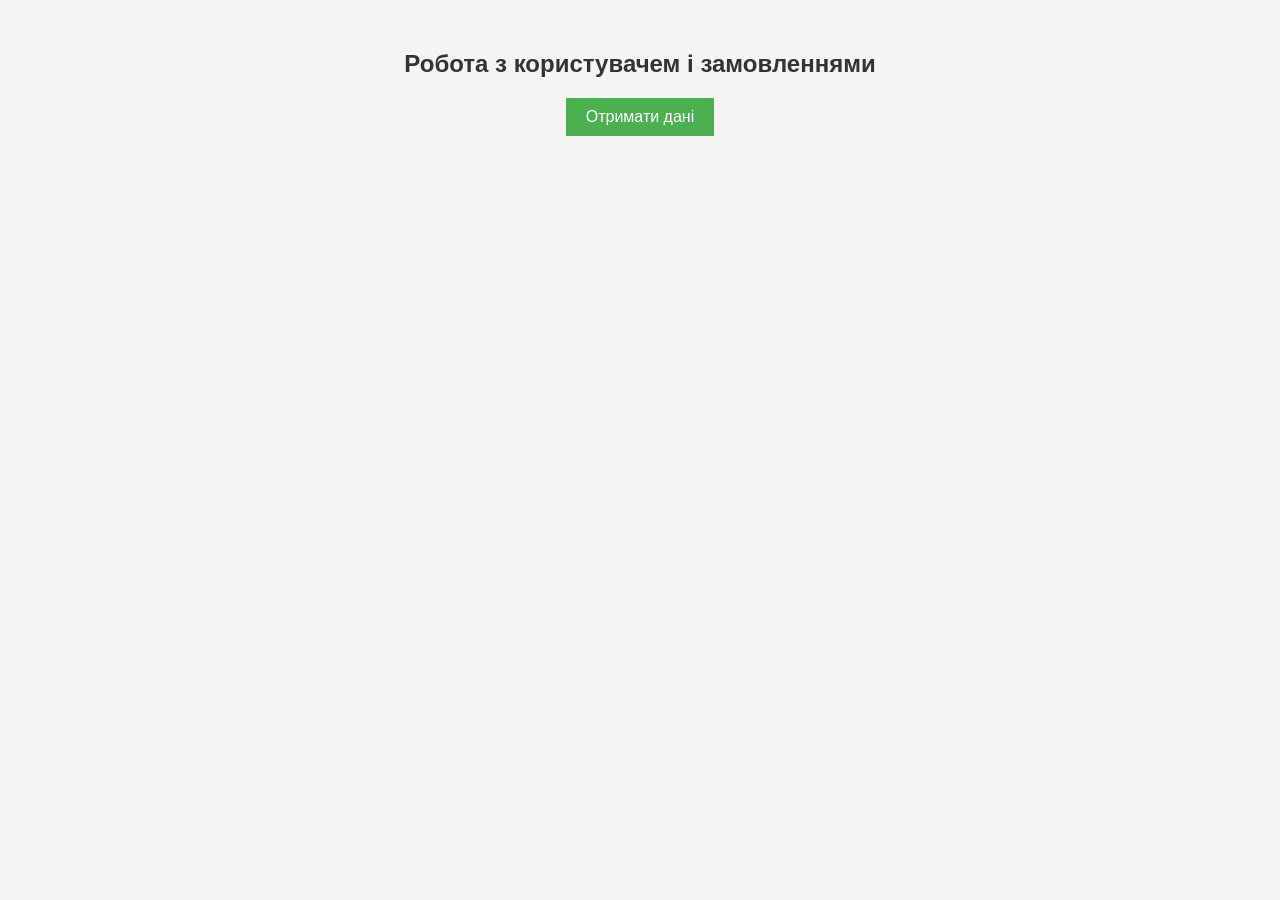
<file: 06.04-  4 варіант/index.html>
<!DOCTYPE html>
<html lang="uk">
<head>
    <meta charset="UTF-8">
    <title>Асинхронні операції</title>
    <link rel="stylesheet" href="style.css">
</head>
<body>

<h2>Робота з користувачем і замовленнями</h2>

<button onclick="getUserWithOrders(1)">Отримати дані</button>

<script src="script.js"></script>
</body>
</html>
</file>
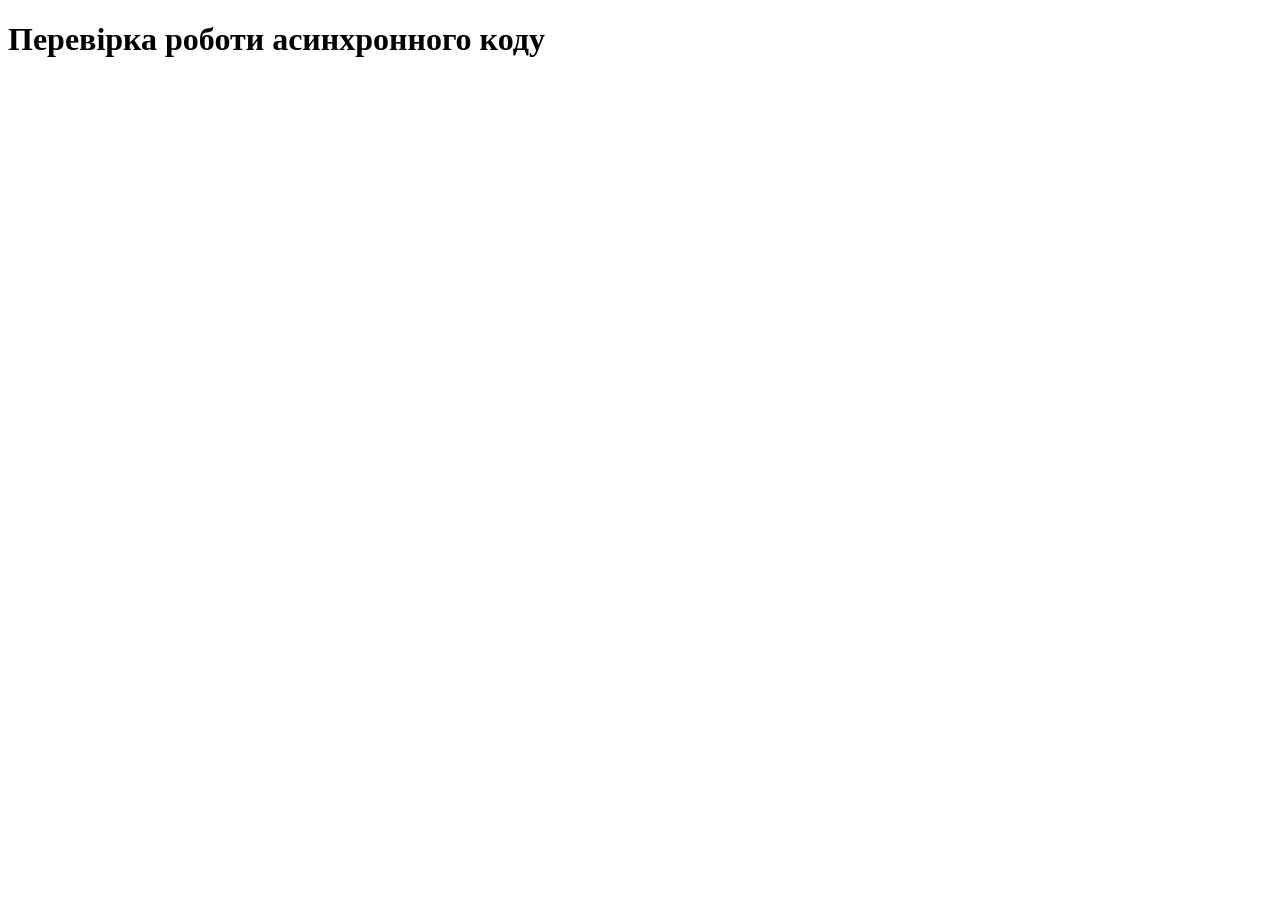
<file: 06.04- 2 варіант/index.html>
<!DOCTYPE html>
<html lang="uk">
<head>
    <meta charset="UTF-8">
    <title>Асинхронні дані</title>
</head>
<body>

<h1>Перевірка роботи асинхронного коду</h1>

<script src="script.js"></script>
</body>
</html>
</file>
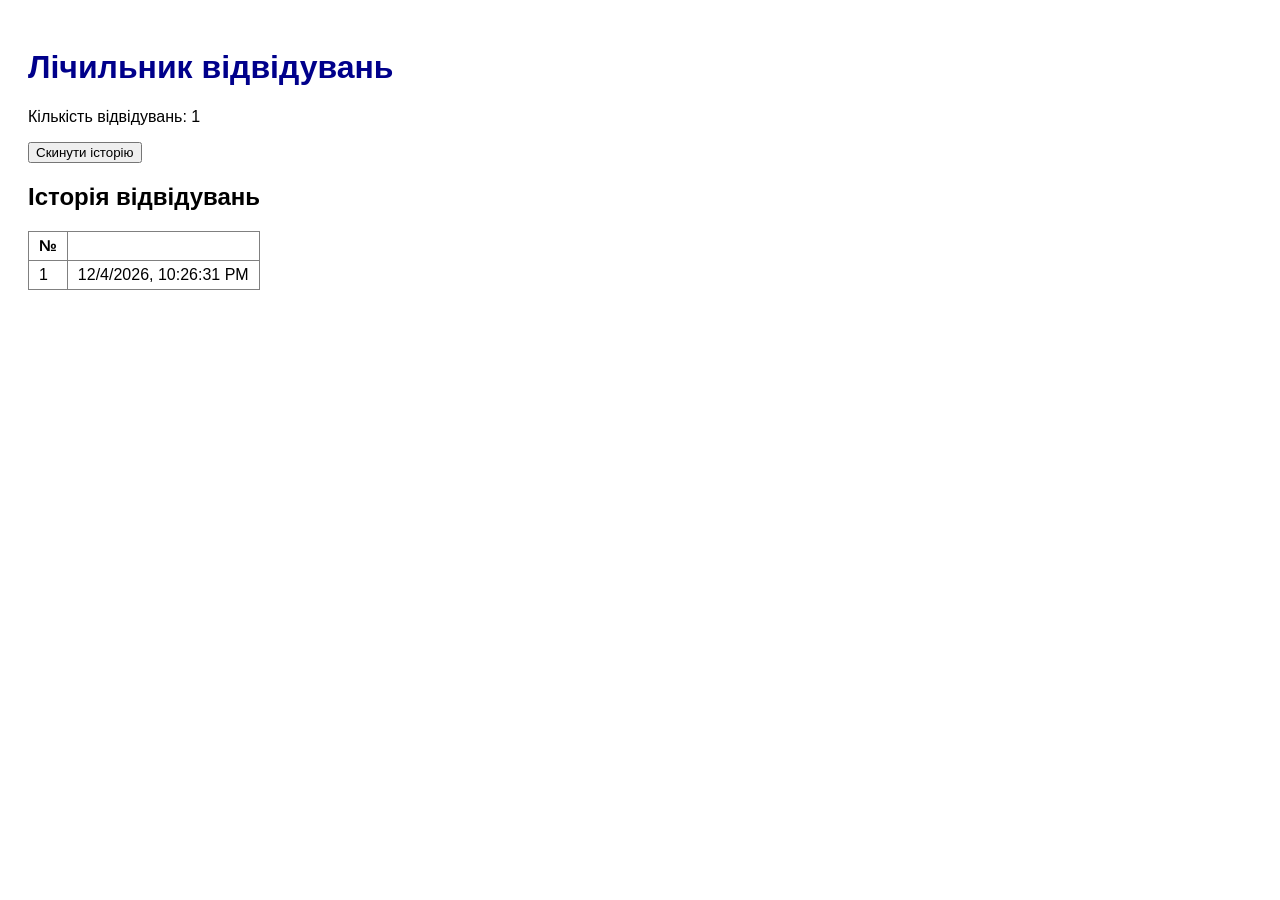
<file: 07.04 - 2 варіант/index.html>
<!DOCTYPE html>
<html lang="uk">
<head>
    <meta charset="UTF-8">
    <title>Лічильник відвідувань</title>
    <link rel="stylesheet" href="style.css">
</head>
<body>

    <h1>Лічильник відвідувань</h1>

    <p>Кількість відвідувань: <span id="count">0</span></p>

    <button id="resetBtn">Скинути історію</button>

    <h2>Історія відвідувань</h2>

    <table border="1">
        <thead>
            <tr>
                <th>№</th>
            </tr>
        </thead>
        <tbody id="historyTable">
        </tbody>
    </table>

    <script src="script.js"></script>
</body>
</html>
</file>
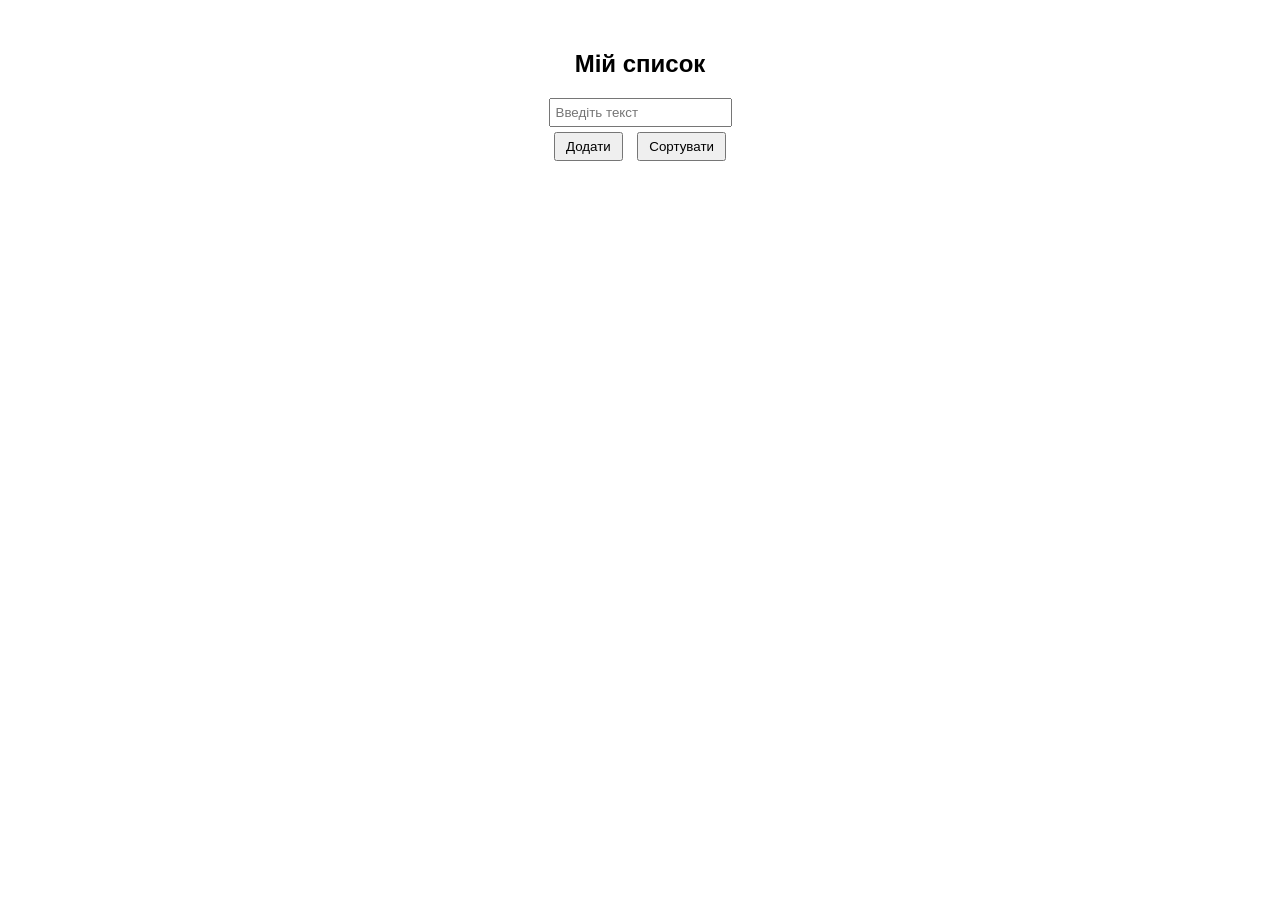
<file: 1 варіант/index.html>
<!DOCTYPE html>
<html lang="uk">
<head>
    <meta charset="UTF-8">
    <title>список</title>

    <style>
        body {
            font-family: Arial;
            text-align: center;
            margin-top: 50px;
        }

        input {
            padding: 5px;
        }

        button {
            padding: 5px 10px;
            margin: 5px;
            cursor: pointer;
        }

        ul {
            list-style: none;
            padding: 0;
        }

        li {
            background: lightgray;
            margin: 5px auto;
            padding: 5px;
            width: 200px;
            cursor: pointer;
        }

        li:hover {
            background: red;
            color: white;
        }
    </style>

</head>
<body>

<h2>Мій список</h2>

<input id="input" placeholder="Введіть текст">
<br>
<button onclick="add()">Додати</button>
<button onclick="sortList()">Сортувати</button>

<ul id="list"></ul>

<script>
function add() {
    let value = document.getElementById("input").value;

    if (value == "") {
        alert("Введіть текст");
        return;
    }

    let li = document.createElement("li");
    li.innerHTML = value;

    li.onclick = function() {
        li.remove();
    };

    document.getElementById("list").appendChild(li);

    document.getElementById("input").value = "";
}

function sortList() {
    let list = document.getElementById("list");
    let items = list.getElementsByTagName("li");

    let arr = [];

    for (let i = 0; i < items.length; i++) {
        arr.push(items[i].innerHTML);
    }

    arr.sort();

    list.innerHTML = "";

    for (let i = 0; i < arr.length; i++) {
        let li = document.createElement("li");
        li.innerHTML = arr[i];

        li.onclick = function() {
            li.remove();
        };

        list.appendChild(li);
    }
}
</script>

</body>
</html>
</file>
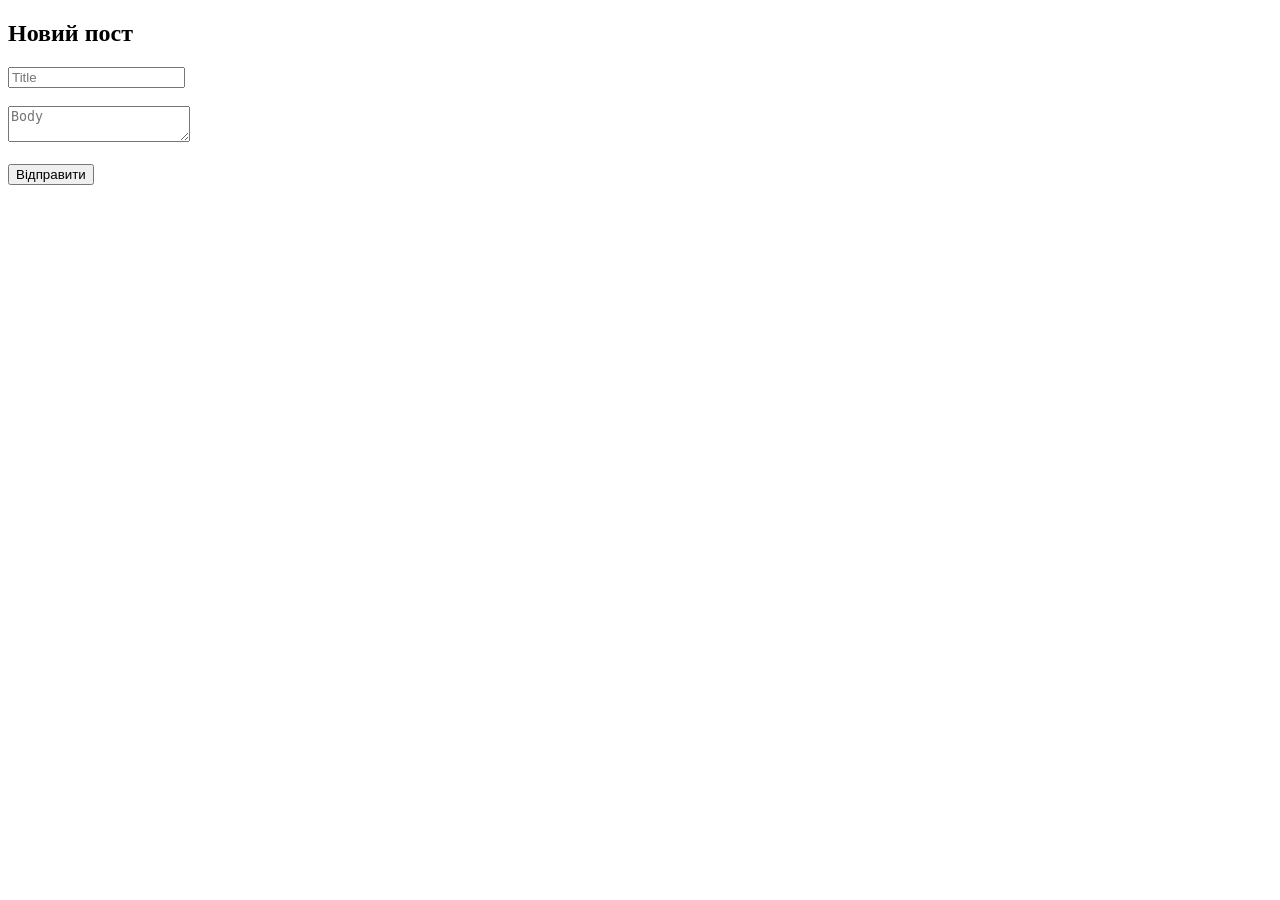
<file: 1.04- 2-завдання/index.html>
<!DOCTYPE html>
<html lang="uk">
<head>
    <meta charset="UTF-8">
    <title>Створення поста</title>
</head>
<body>

<h2>Новий пост</h2>

<form id="postForm">
    <input type="text" id="title" placeholder="Title" required><br><br>
    <textarea id="body" placeholder="Body" required></textarea><br><br>
    <button type="submit">Відправити</button>
</form>

<script>
    const form = document.getElementById('postForm');

    form.addEventListener('submit', function(e) {
        e.preventDefault();

        const title = document.getElementById('title').value;
        const body = document.getElementById('body').value;

        fetch('https://jsonplaceholder.typicode.com/posts', {
            method: 'POST',
            headers: {
                'Content-Type': 'application/json'
            },
            body: JSON.stringify({
                title: title,
                body: body
            })
        })
        .then(response => response.json())
        .then(data => {
            console.log(data);
            form.reset();
        })
        .catch(error => {
            console.error('Помилка:', error);
        });
    });
</script>

</body>
</html>
</file>
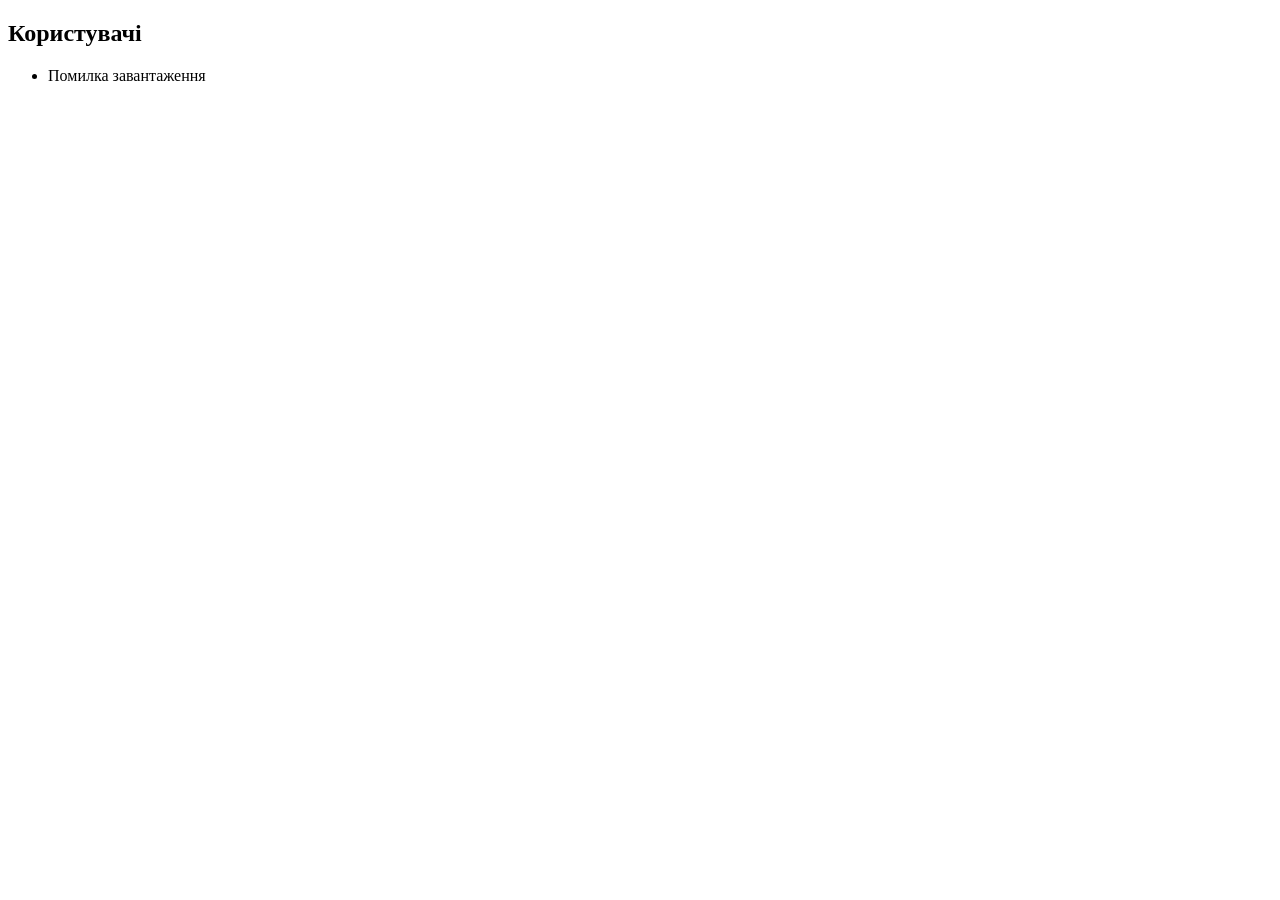
<file: 1.04-1-завдання/index.html>
<!DOCTYPE html>
<html lang="uk">
<head>
    <meta charset="UTF-8">
    <title>Список користувачів</title>
</head>
<body>

<h2>Користувачі</h2>
<ul id="userList"></ul>

<script>
    const userList = document.getElementById('userList');

    fetch('https://jsonplaceholder.typicode.com/users')
        .then(response => {
            if (!response.ok) {
                throw new Error('Network error');
            }
            return response.json();
        })
        .then(users => {
            users.forEach(user => {
                const li = document.createElement('li');
                li.textContent = `${user.name} (${user.email})`;
                userList.appendChild(li);
            });
        })
        .catch(error => {
            userList.innerHTML = '<li>Помилка завантаження</li>';
            console.error(error);
        });
</script>

</body>
</html>
</file>
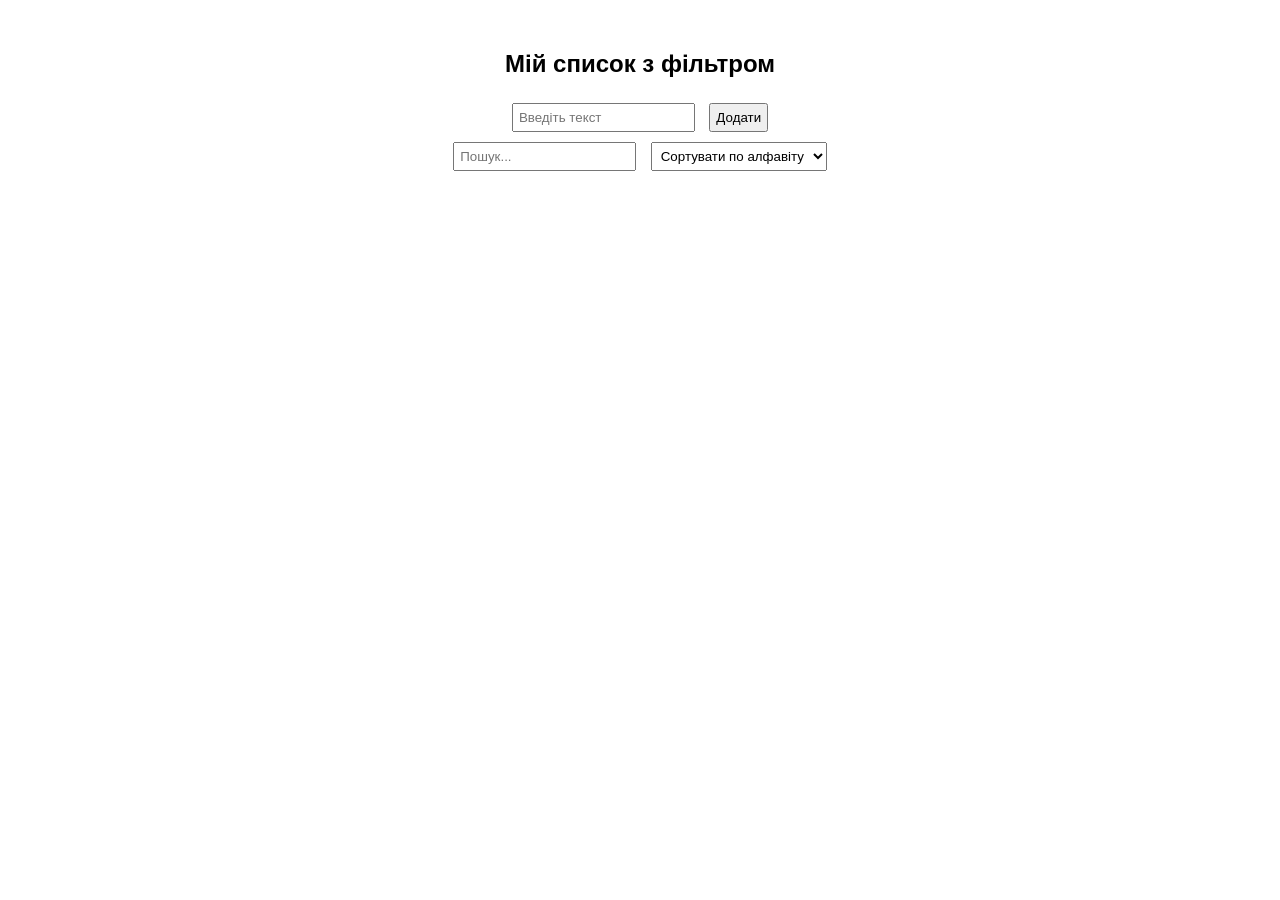
<file: 4 варіант/index.html>
<!DOCTYPE html>
<html lang="uk">
<head>
    <meta charset="UTF-8">
    <title>Фільтрований список</title>
    <link rel="stylesheet" href="style.css">
</head>
<body>

<h2>Мій список з фільтром</h2>

<input id="inputItem" placeholder="Введіть текст">
<button onclick="add()">Додати</button>

<br>
<input id="search" placeholder="Пошук..." oninput="filterList()">

<select id="sortType" onchange="sortList()">
    <option value="alpha">Сортувати по алфавіту</option>
    <option value="date">Сортувати по даті</option>
</select>

<ul id="list"></ul>
<div id="message"></div>

<script src="script.js"></script>
</body>
</html>
</file>
<file: 06.04-  4 варіант/style.css>
body {
    font-family: Arial, sans-serif;
    background-color: #f4f4f4;
    text-align: center;
    margin-top: 50px;
}

h2 {
    color: #333;
}

button {
    padding: 10px 20px;
    font-size: 16px;
    background-color: #4CAF50;
    color: white;
    border: none;
    cursor: pointer;
}

button:hover {
    background-color: #45a049;
}
</file>
<file: 07.04 - 2 варіант/style.css>
body {
    font-family: Arial;
    padding: 20px;
}

h1 {
    color: darkblue;
}

table {
    margin-top: 10px;
    border-collapse: collapse;
}

th, td {
    padding: 5px 10px;
}
</file>
<file: 4 варіант/style.css>
body {
    font-family: Arial;
    text-align: center;
    margin-top: 50px;
}

input, select, button {
    padding: 5px;
    margin: 5px;
}

ul {
    list-style: none;
    padding: 0;
}

li {
    background: lightgray;
    margin: 5px auto;
    padding: 5px;
    width: 200px;
    cursor: pointer;
}

li:hover {
    background: red;
    color: white;
}

#message {
    color: red;
    margin-top: 10px;
}
</file>
